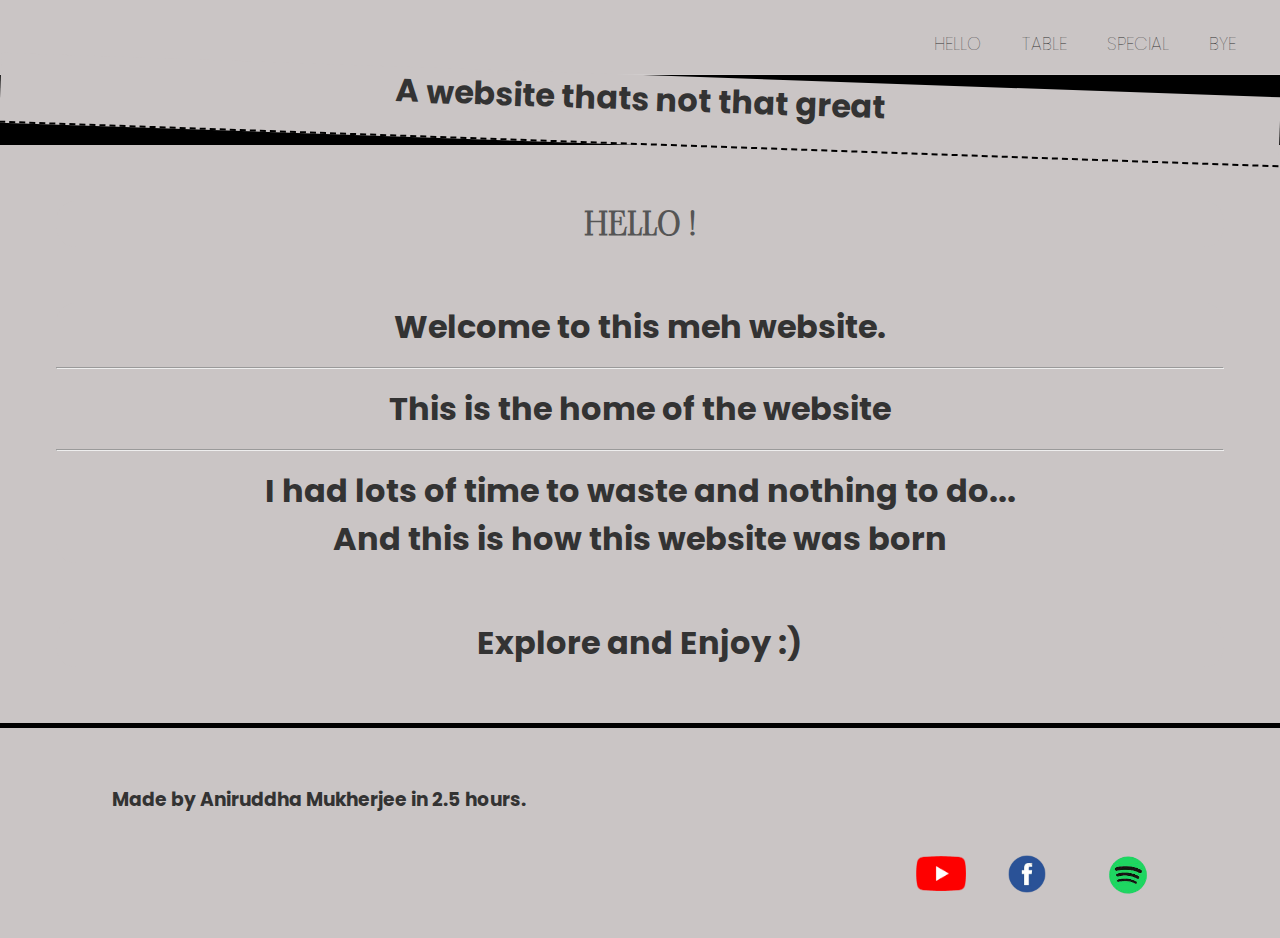
<file: index.html>
<!DOCTYPE html>
<html lang="en">

<head>
    <meta charset="UTF-8">
    <meta http-equiv="X-UA-Compatible" content="IE=edge">
    <meta name="viewport" content="width=device-width, initial-scale=1.0">
    <title>Home</title>
    <link rel="stylesheet" href="styles.css">
</head>

<body>
    <header class="header">
        <nav class="nav main-nav">
            <ul>
                <a href="index.html">
                    <li>HELLO</li>
                </a>
                <a href="table.html">
                    <li>TABLE</li>
                </a>
                <a href="special.html">
                    <li>SPECIAL</li>
                </a>
                <a href="bye.html">
                    <li>BYE</li>
                </a>
            </ul>
        </nav>

        <h1 class="main-header animpulse">A website thats not that great</h1>
    </header>
    <section>
        <h1>
        </h1>
        <h1 class="centre margins h2-font-large yo">HELLO !</h1>

        <h1 class="centre margins h2-font-large ">Welcome to this meh website.
            <br>
            <hr>
            This is the home of the website
            <br>
            <hr>

            I had lots of time to waste and nothing to do...
            <br>
            And this is how this website was born
        </h1>


        </h1>
        <h1 class="centre margins h2-font-large">Explore and Enjoy :)</h1>
    </section>
    <footer>
            <div class="footer-beauty">
                <h3 class="padding_yo anim">Made by Aniruddha Mukherjee in 2.5 hours. </h3>
                <div class="footer-icons">
                    <ul class="nav movingwedo">
                        <li>
                            <a href="https://youtube.com" target="_blank">
                                <img src="images/youtuber.png" alt="youtube" width="50" />
                            </a>
                        </li>
                        <li>
                            <a href="https://facebook.com" target="_blank">
                                <img src="images/facebookr.png" alt="fb" width="50" />
                            </a>
                        </li>
                        <li>
                            <a href="https://spotify.com" target="_blank">
                                <img src="images/spotifyr.png" alt="spotify" width="80" />
                            </a>
                        </li>
                    </ul>
                </div>
            </div>
    </footer>
</body>

</html>
</file>
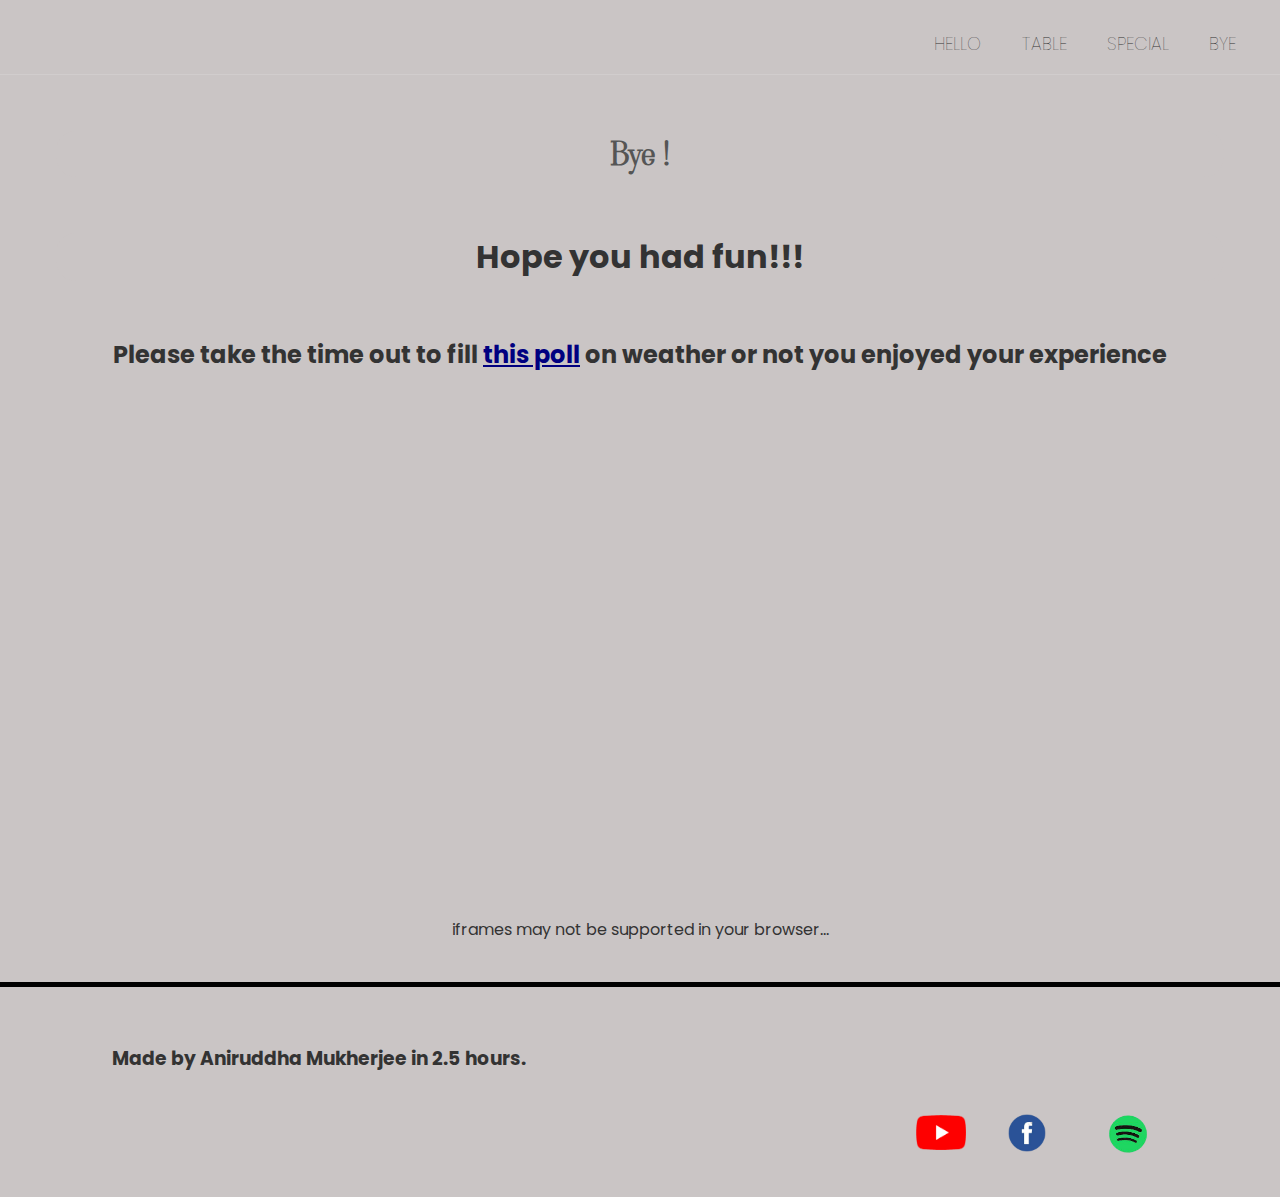
<file: bye.html>
<!DOCTYPE html>
<html lang="en">

<head>
    <meta charset="UTF-8">
    <meta http-equiv="X-UA-Compatible" content="IE=edge">
    <meta name="viewport" content="width=device-width, initial-scale=1.0">
    <title>Poll + Bye !!</title>
    <link rel="stylesheet" href="styles.css">
</head>

<body>
    <header class="header-style">
        <nav class="nav main-nav">
            <ul>
                <a href="index.html">
                    <li>HELLO</li>
                </a>
                <a href="table.html">
                    <li>TABLE</li>
                </a>
                <a href="special.html">
                    <li>SPECIAL</li>
                </a>
                <a href="bye.html">
                    <li>BYE</li>
                </a>
            </ul>
        </nav>
    </header>
    <section>
        <h1 class="centre margins h2-font-large yo">Bye !</h1>
        <h1 class="centre margins h2-font-large">Hope you had fun!!!</h1>
            
       

        <h2 class="centre margins ">Please take the time out to fill <a  class="bluee" href="http://www.strawpoll.me/45416818" target="_blank">this poll</a> on weather or not you enjoyed your experience</h2>
        <div class="centre2">

        <iframe src="http://www.strawpoll.me/embed_1/45416818" style="width:680px;height:384px;border:0;">Loading
            poll...</iframe>
        <p>iframes may not be supported in your browser...</p>
        </div>

    </section>
    <footer>
            <div class="footer-beauty">
                <h3 class="padding_yo">Made by Aniruddha Mukherjee in 2.5 hours. </h3>
                <div class="footer-icons">
                    <ul class="nav">
                        <li>
                            <a href="https://youtube.com" target="_blank">
                                <img src="images/youtuber.png" alt="youtube" width="50" />
                            </a>
                        </li>
                        <li>
                            <a href="https://facebook.com" target="_blank">
                                <img src="images/facebookr.png" alt="fb" width="50" />
                            </a>
                        </li>
                        <li>
                            <a href="https://spotify.com" target="_blank">
                                <img src="images/spotifyr.png" alt="spotify" width="80" />
                            </a>
                        </li>
                    </ul>
                </div>
            </div>
    </footer>
</body>

</html>
</file>
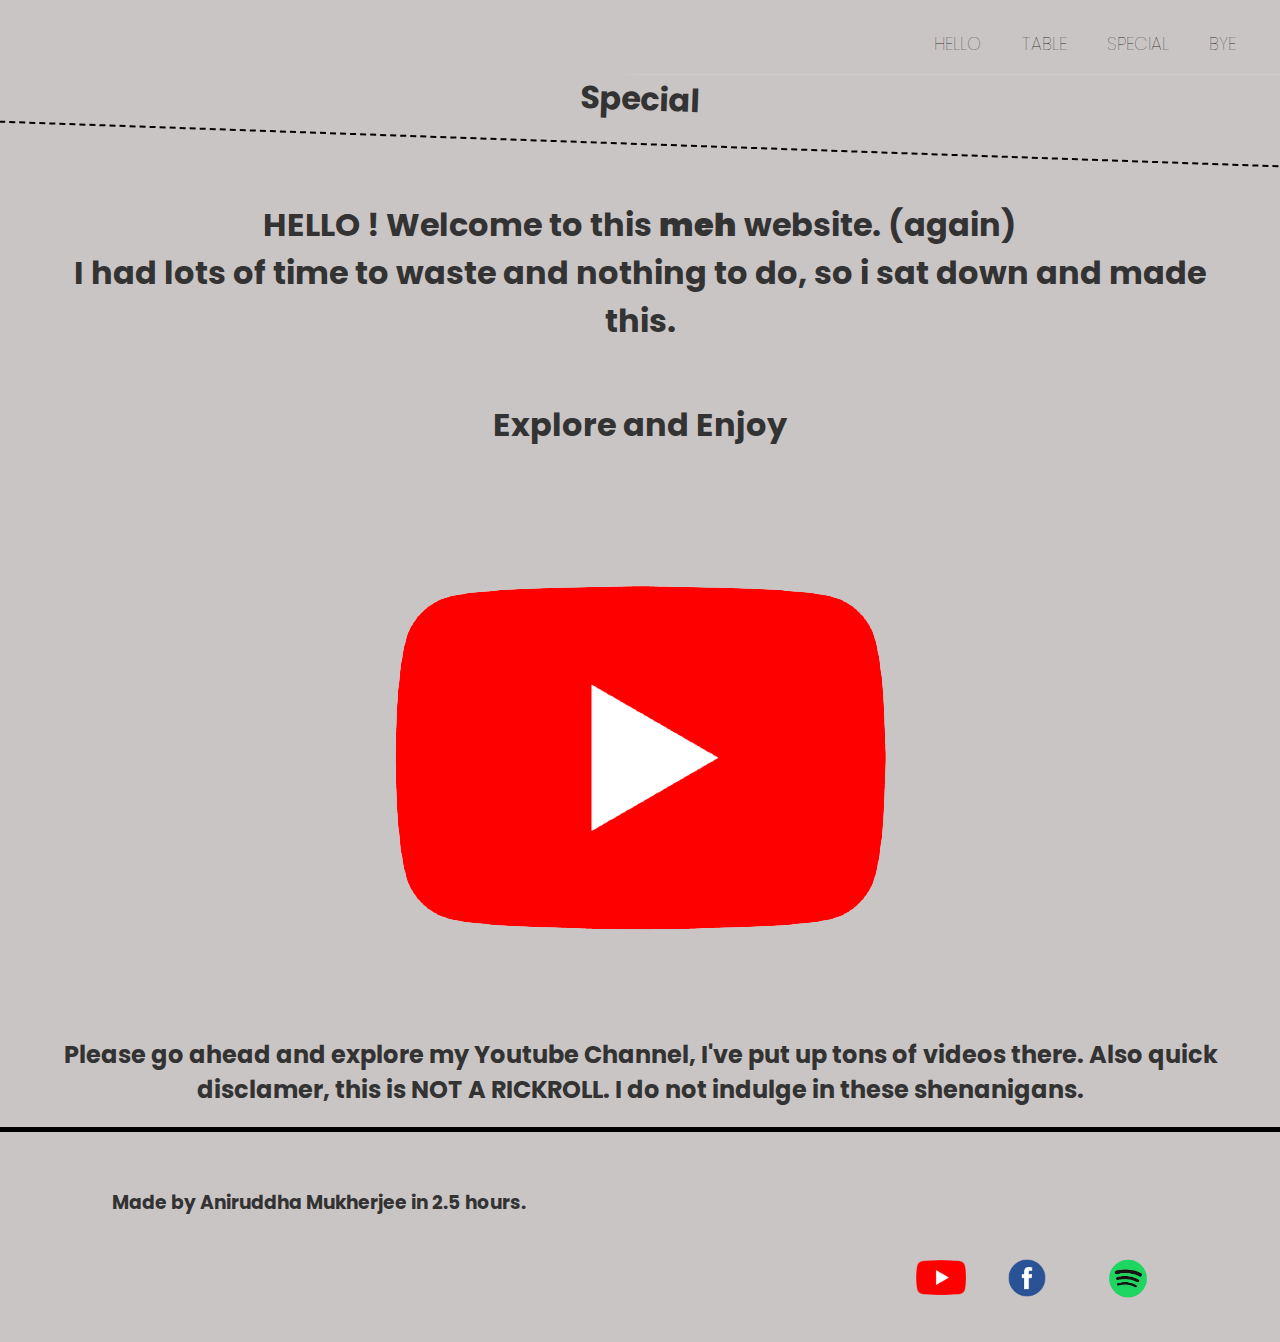
<file: special.html>
<!DOCTYPE html>
<html lang="en">

<head>
    <meta charset="UTF-8">
    <meta http-equiv="X-UA-Compatible" content="IE=edge">
    <meta name="viewport" content="width=device-width, initial-scale=1.0">
    <title>SPECIAL</title>
    <link rel="stylesheet" href="styles.css">
</head>

<body>
    <header>
        <nav class="nav main-nav">
            <ul>
                <a href="index.html">
                    <li>HELLO</li>
                </a>
                <a href="table.html">
                    <li>TABLE</li>
                </a>
                <a href="special.html">
                    <li>SPECIAL</li>
                </a>
                <a href="bye.html">
                    <li>BYE</li>
                </a>
            </ul>
        </nav>
        <h1 class="main-header">Special</h1>
    </header>
    <section>
        <h1 class="centre margins h2-font-large">HELLO ! Welcome to this <b>meh</b> website. (again)
            <br>
            I had lots of time to waste and nothing to do, so i sat down and made this.
        </h1>
        <h1 class="centre margins h2-font-large">Explore and Enjoy</h1>


        <div class="centre">
            <a class="hover_for_the_money" href="https://www.youtube.com/watch?v=jjqgP9dpD1k" target="_blank">
                <img class="border-circle" src="images/youtuber.png">
            </a>
        </div>
        <h2 class="centre" class="h2-font-large padd" >Please go ahead and explore my Youtube Channel, I've put up tons of videos there. Also quick disclamer, this is NOT A RICKROLL. I do not indulge in these shenanigans. </h2>
    </section>
<footer>
    <div class="footer-beauty">
        <h3 class="padding_yo">Made by Aniruddha Mukherjee in 2.5 hours. </h3>
        <div>
            <ul class="nav footer-icons">
                <li>
                    <a href="https://youtube.com" target="_blank">
                        <img src="images/youtuber.png" alt="youtube" width="50" />
                    </a>
                </li>
                <li>
                    <a href="https://facebook.com" target="_blank">
                        <img src="images/facebookr.png" alt="fb" width="50" />
                    </a>
                </li>
                <li>
                    <a href="https://spotify.com" target="_blank">
                        <img src="images/spotifyr.png" alt="spotify" width="80" />
                    </a>
                </li>
            </ul>
        </div>
    </div>
</footer>
</body>

</html>
</file>
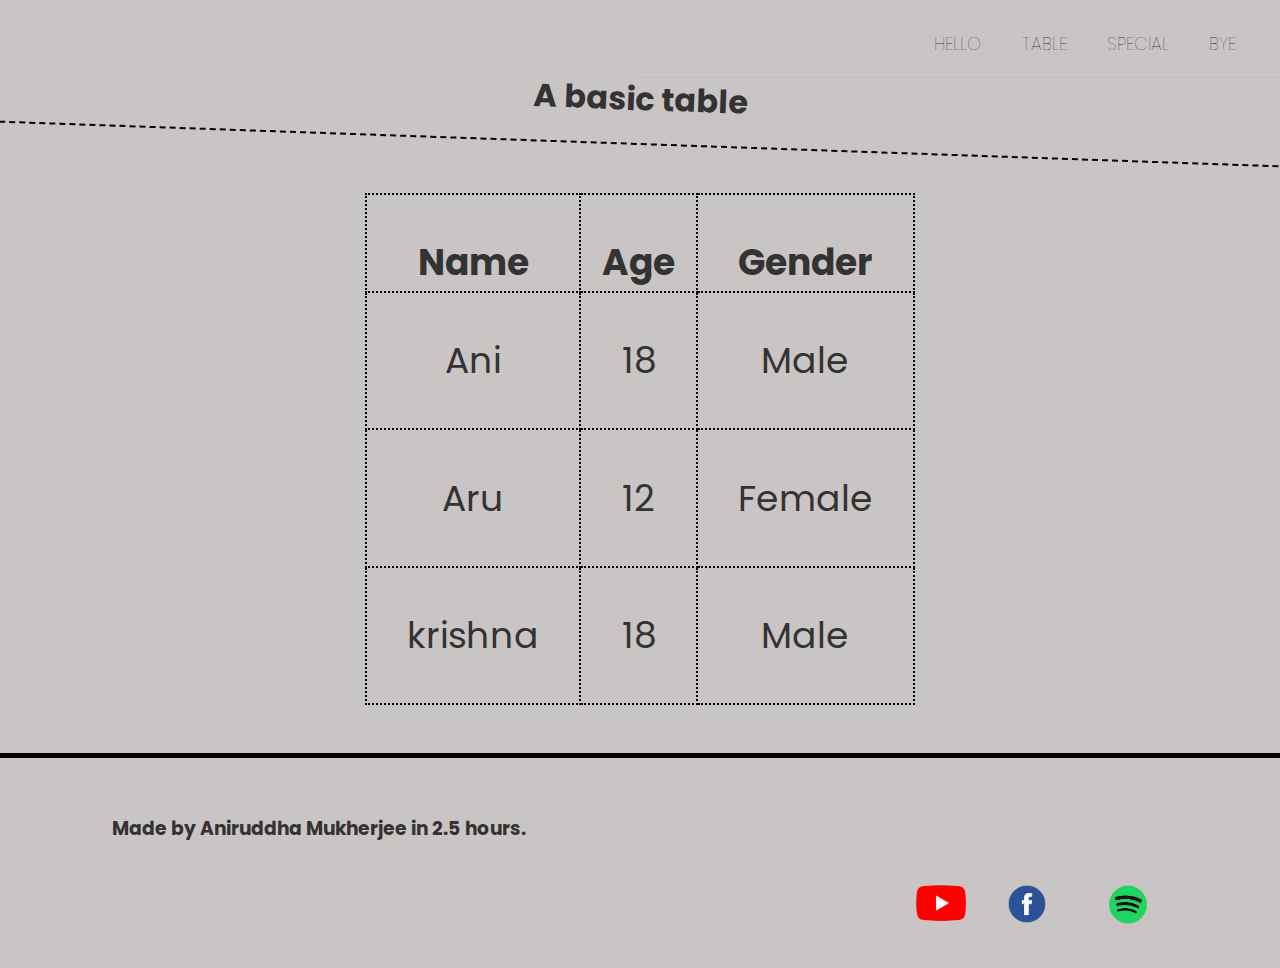
<file: table.html>
<!DOCTYPE html>
<html lang="en">

<head>
    <meta charset="UTF-8">
    <meta http-equiv="X-UA-Compatible" content="IE=edge">
    <meta name="viewport" content="width=device-width, initial-scale=1.0">
    <title>Table</title>
    <link rel="stylesheet" href="styles.css">
</head>

<body>
    <header>
        <nav class="nav main-nav">
            <ul>
                <a href="index.html">
                    <li>HELLO</li>
                </a>
                <a href="table.html">
                    <li>TABLE</li>
                </a>
                <a href="special.html">
                    <li>SPECIAL</li>
                </a>
                <a href="bye.html">
                    <li>BYE</li>
                </a>
            </ul>
        </nav>

        <h1 class="main-header">A basic table</h1>
    </header>
    <div>
        <section>
            <table class="table-main tablestyle">
                <tr class="table-main text-left">
                    <th class="text-left">Name</th>
                    <th class="text-left">Age</th>
                    <th class="text-left">Gender</th>
                </tr>

                <tr class="table-main">
                    <td>Ani</td>
                    <td>18</td>
                    <td>Male</td>
                </tr>
                <tr class="table-main">
                    <td>Aru</td>
                    <td>12</td>
                    <td>Female</td>
                </tr>
                <tr class="table-main">
                    <td>krishna</td>
                    <td>18</td>
                    <td>Male</td>
                </tr>
            </table>
    </div>
    </section>
    <footer>
        <div class="footer-beauty">
            <h3 class="padding_yo">Made by Aniruddha Mukherjee in 2.5 hours. </h3>
            <div class="footer-icons">
                <ul class="nav">
                    <li>
                        <a href="https://youtube.com" target="_blank">
                            <img src="images/youtuber.png" alt="youtube" width="50" />
                        </a>
                    </li>
                    <li>
                        <a href="https://facebook.com" target="_blank">
                            <img src="images/facebookr.png" alt="fb" width="50" />
                        </a>
                    </li>
                    <li>
                        <a href="https://spotify.com" target="_blank">
                            <img src="images/spotifyr.png" alt="spotify" width="80" />
                        </a>
                    </li>
                </ul>
            </div>
        </div>
    </footer>
</body>

</html>
</file>
<file: styles.css>
@import url("https://fonts.googleapis.com/css2?family=Poppins:wght@500&display=swap");
@import url("https://fonts.googleapis.com/css2?family=Viaoda+Libre&display=swap");

* {
  box-sizing: border-box;
  font-family: "Poppins", sans-serif;
  color: #333;
  background-color: rgb(202, 197, 197);
}

html,
body {
  margin: 0;
  padding: 0;
}

/* div {
    background: linear-gradient(to left, #0099cc 0%, #000066 100%);
} */

table,
th,
td {
  border: 2px dotted black;
  border-collapse: collapse;
}

.text-left {
  text-align: center;
  padding-top: 1.112em;
}

td {
  padding: 1.112em;
}

.table-main {
  width: auto;
  text-align: center;
  margin: 2em auto;
  font-size: 1.5em;
  padding: 1.23em;
  background-color: lightblue;
}

.centre {
  text-align: center;
}


.margins {
    margin: 1.75em;
}

.iframe-container {
    text-align: center;
    width: 100%;
}

.centre2 {
    text-align: center;
    margin: 40px;
    padding-top: 6em;
}
.yo {
    font-family: "Viaoda Libre", cursive;
    font-size: 4em;
    color: #555;
}

.header {
    background-color: black;
}

.nav ul {
    margin: 0; /* to make the header completely fill the top and bottomm sppace, left and right
    was toh alreadly done,..*/
}
.nav li {
    display: inline;
}

.nav a {
    display: inline-block;
    padding: 1em;
    text-decoration: none;
}
.nav a:hover {
    background-color: rgba(225, 225, 225, 0.4);
}

.main-nav {
    padding-top: 0.75em;
    text-align: right;
    font-size: 1.1em;
    font-weight: lighter;
    border-bottom: 1px solid rgba(225, 225, 225, 0.3);
    padding-right: 1.5em;
    margin: auto;
}
.main-nav li {
    padding: 0%, 5%;
}

.main-header {
    transform: rotateX(10deg);
transform: rotateY(10deg);
transform: rotateZ(2deg);
    padding-bottom: 20px;
    text-align: center;
    margin: auto;
    border-bottom: 2px dashed black;
}

.footer-nav {
    color: red;
}

.padding_yo {
    border-top: 5px solid black;
    padding-top: 3em;
    padding-left: 6em;
  animation: mymove 5s ease-in-out 2s infinite alternate;
    
}

.footer-icons {
    text-align: end;
    padding-right: 6em;
}

.footer-beauty {
    display: inline;
}

/* .navv li{
    display: inline;
    padding: 2em;
}

.navv a:hover{
    background-color: #777;
} */

.bluee {
    color: navy;
}

.padd {
    padding-left: 1.5em;
    padding-right: 1.5em;
}

.centre a:hover {
    background-color: #fff;
}

.h2-font-large {
  font-size: 2em;
  animation: example 5s ease-in-out infinite alternate;
  border-radius: 20px;
}
@keyframes example {
    0%   {background-color:rgb(194, 111, 111); left:0px; top:0px;}
    25%  {background-color:rgb(240, 240, 192); left:20px; top:0px;}
    50%  {background-color:rgb(168, 168, 209); left:20px; top:20px;}
    75%  {background-color:rgb(123, 209, 123); left:0px; top:20px;}
    100% {background-color:rgb(168, 126, 126); left:0px; top:0px;}
}
.anim{
    position: relative;
    animation-name: mymove;
    animation-duration: 10s;
}

.animpulse{
        position: relative;
    animation-name: pulseboi;
    animation-duration: 10s;
    animation-direction: alternate;
    animation-timing-function: ease-in;
    transition: all;
    animation-duration: infinite;
}
.movingwedo{
       position: relative;
    animation-name: mymove2;
    animation-duration: 10s;
}

@keyframes mymove {
  from {left: 0px;}
  to {left: 500px;}
}
@keyframes mymove2 {
  from {right: 0px;}
  to {right: 500px;}
}

@keyframes pulseboi {
    from {top: 0px;}
    to {top: 20px;}
    
}
</file>
